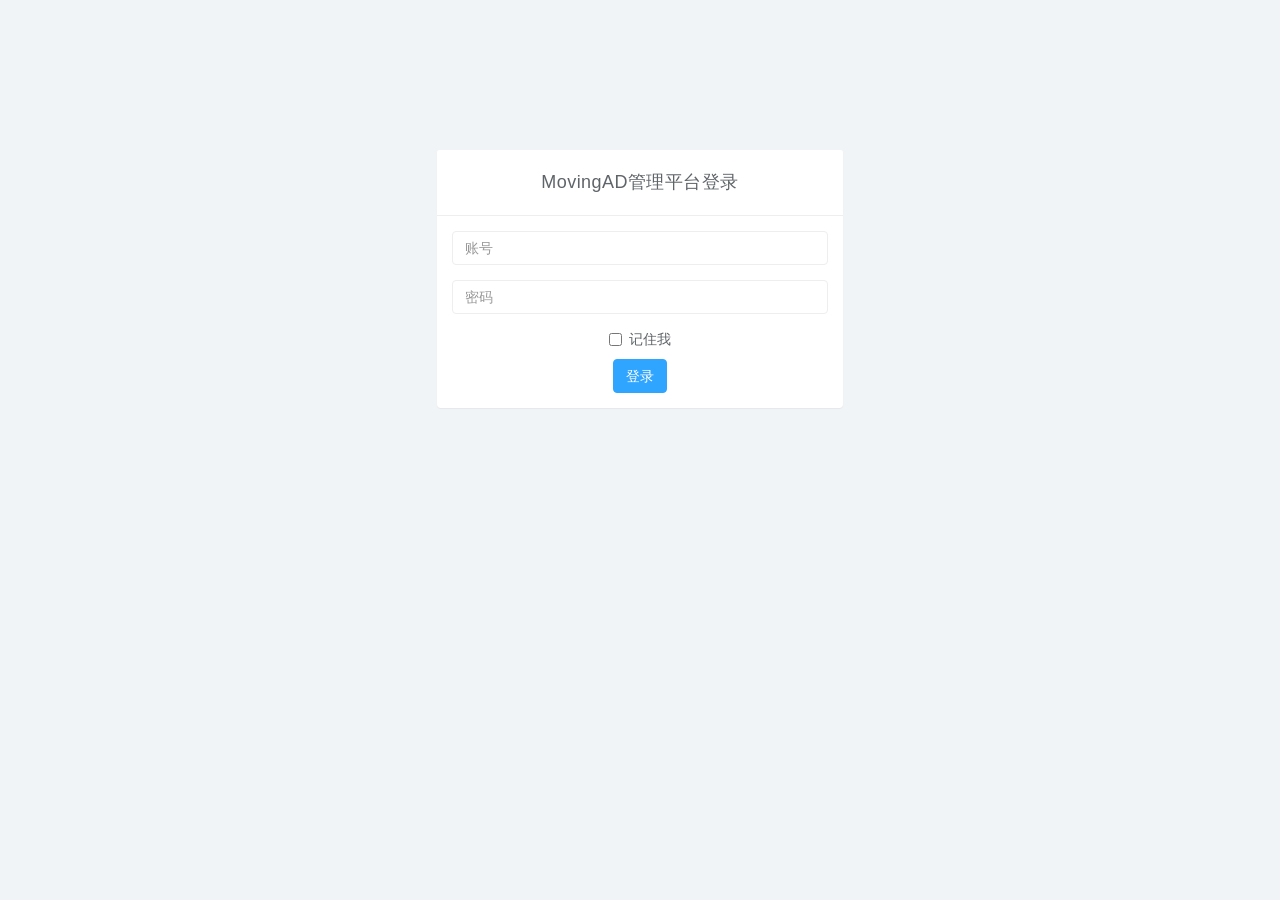
<file: templates/Management module/login.html>
<!DOCTYPE html>
<html>
<head>
<meta charset="utf-8">
<meta name="viewport" content="width=device-width, initial-scale=1">
<title>MovingAD管理平台入口</title>

<link href="/static/css/bootstrap.min.css" rel="stylesheet">
<link href="/static/css/datepicker3.css" rel="stylesheet">
<link href="/static/css/styles.css" rel="stylesheet">


</head>

<body>
	<br><br><br><br><br>
	<div class="row">
		<div class="col-xs-10 col-xs-offset-1 col-sm-8 col-sm-offset-2 col-md-4 col-md-offset-4">
			<div class="login-panel panel panel-default">
				<div class="panel-heading" align="center">MovingAD管理平台登录</div>
				<div class="panel-body">
					<form role="form" name="form1" method="post" action="check_login">
						<fieldset align="center">
							<div class="form-group">
								<input class="form-control" placeholder="账号" name="account" id="account" type="account" value="">
							</div>
							<div class="form-group">
								<input class="form-control" placeholder="密码" name="password" id="password"type="password" value="">
							</div>
							<div class="checkbox">
								<label>
									<input name="remember" type="checkbox" value="Remember Me">记住我
								</label>
							</div>
							<input id="submit" class="btn btn-primary" type="submit" value="登录" onclick="check()"/>
						</fieldset>
					</form>
				</div>
			</div>
		</div><!-- /.col-->
	</div><!-- /.row -->	
	
		

	<script src="/static/js/jquery-1.11.1.min.js"></script>
	<script src="/static/js/bootstrap.min.js"></script>
	<script src="/static/js/chart.min.js"></script>
	<script src="/static/js/chart-data.js"></script>
	<script src="/static/js/easypiechart.js"></script>
	<script src="/static/js/easypiechart-data.js"></script>
	<script src="/static/js/bootstrap-datepicker.js"></script>
	<script>
		!function ($) {
			$(document).on("click","ul.nav li.parent > a > span.icon", function(){		  
				$(this).find('em:first').toggleClass("glyphicon-minus");	  
			}); 
			$(".sidebar span.icon").find('em:first').addClass("glyphicon-plus");
		}(window.jQuery);

		$(window).on('resize', function () {
		  if ($(window).width() > 768) $('#sidebar-collapse').collapse('show')
		})
		$(window).on('resize', function () {
		  if ($(window).width() <= 767) $('#sidebar-collapse').collapse('hide')
		})
	</script>	
	<script language="javascript">  
	function  check(){
		   var account = document.getElementById("account").value;
		   var password = document.getElementById("password").value;

		     if(account==""){
		    	 alert("用户名不能为空！");
		    	 return flase;
		     }
		     
		     if(password==""){
		    	 alert("密码不能为空！");
		    	 return flase;
		     }
		     
		     return true;
	}
	</script>  
</body>

</html>
</file>
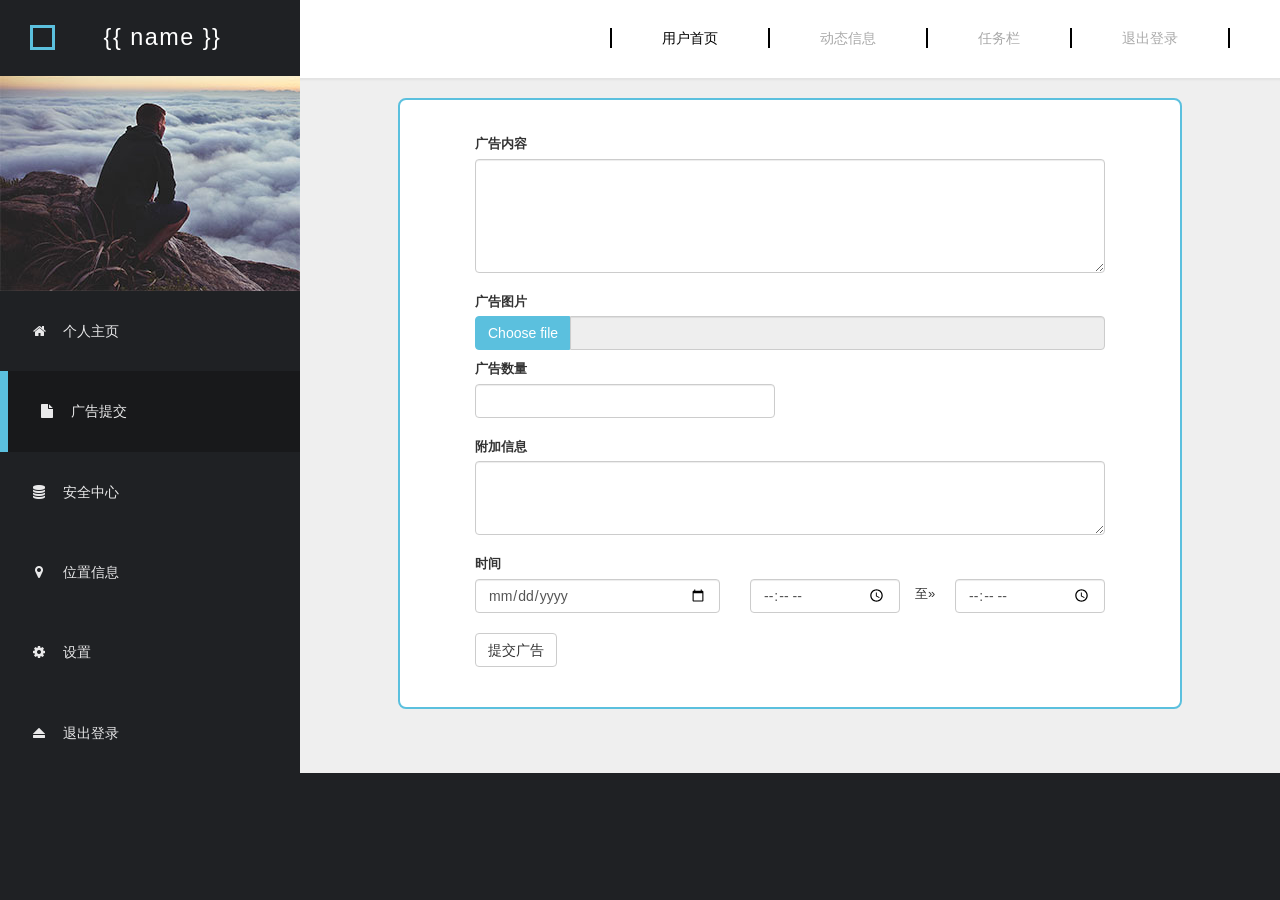
<file: templates/Users module/ad_submit.html>
<!DOCTYPE html>
<html lang="en">
<head>
    <meta charset="utf-8">
    <meta http-equiv="X-UA-Compatible" content="IE=edge">
    <meta name="viewport" content="width=device-width, initial-scale=1">
    <title>MovingAD</title>
    <meta name="description" content="">

    <link href="/static/css/font-awesome.min.css" rel="stylesheet">
    <link href="/static/css/bootstrap.min.css" rel="stylesheet">
    <link href="/static/css/style-home.css" rel="stylesheet">

    <!-- HTML5 shim and Respond.js for IE8 support of HTML5 elements and media queries -->
    <!-- WARNING: Respond.js doesn't work if you view the page via file:// -->

</head>
<body>
<!-- Left column -->
<div class="flex-row">
    <div class="sidebar">
        <header class="site-header">
            <div class="square" style="float: left;"></div>
            <div class="text-center">
                <h1>{{ name }}</h1>
            </div>
        </header>
        <div class="profile-photo-container">
            <img src="/static/images/profile-photo.jpg" alt="Profile Photo" class="img-responsive" >
            <div class="profile-photo-overlay"></div>
        </div>
        <div class="mobile-menu-icon">
            <i class="fa fa-bars"></i>
        </div>
        <nav class="left-nav">
            <ul>
                <li><a href="home"><i class="fa fa-home fa-fw"></i>个人主页</a></li>
                <li><a href="adv_submit" class="active"><i class="fa fa-file fa-fw"></i>广告提交</a></li>
                <li><a href="#"><i class="fa fa-database fa-fw"></i>安全中心</a></li>
                <li><a href="#"><i class="fa fa-map-marker fa-fw"></i>位置信息</a></li>
                <li><a href="#"><i class="fa fa-cog fa-fw"></i>设置</a></li>
                <li><a href="login"><i class="fa fa-eject fa-fw"></i>退出登录</a></li>
            </ul>
        </nav>
    </div>
    <!-- Main content -->
    <div class="content col-1 light-gray-bg">
        <div class="top-nav-container " style="padding-bottom: 50px">

            <div class="row pull-right">
                <nav class="top-nav col-lg-12 col-md-12 ">
                    <ul class="text-uppercase">
                        <li><a href="" class="active">用户首页</a></li>
                        <li><a href="">动态信息</a></li>
                        <li><a href="">任务栏</a></li>
                        <li><a href="login.html">退出登录</a></li>
                    </ul>
                </nav>
            </div>
        </div>
        <div class="" >
            <form role="form"  class="advertisement-summit container" action="check_adv_submit" method="post"
                enctype="multipart/form-data">
                <div class="form-inner">
                    <div class="form-group">
                        <div class="col-md-12">
                            <label for="content">广告内容</label>
                            <textarea class="form-control" id="content" rows="5" required></textarea>
                        </div>
                    </div>
                    <div class="form-group">
                        <div class="col-md-12">
                            <label class="control-label templatemo-block" style="display: block">广告图片</label>
                            <input type="file" name="fileToUpload" id="fileToUpload" class="filestyle" data-buttonName="btn-primary" data-buttonBefore="true" data-icon="false">
                        </div>
                    </div>
                    <div class="form-group" >
                        <div class="col-md-6">
                            <label for="num" style="margin-top: 10px">广告数量</label>
                            <input type="number" class="form-control" id="num" placeholder="">
                        </div>
                    </div>
                    <div class="form-group">

                    </div>
                    <div class="form-group">
                        <div class="col-md-12">
                            <label for="inputNode">附加信息</label>
                            <textarea class="form-control" id="inputNode" rows="3"></textarea>
                        </div>
                    </div>
                    <div class="form-group">
                        <div class="col-md-5">
                            <label for="date">时间</label>
                            <input type="date" id="date" class="form-control" placeholder="">
                        </div>
                        <div class="col-md-3" style="padding-top: 5px;padding-right: 0px;">
                            <label for="time1"></label>
                            <input type="time" id="time1" class="form-control" placeholder="">
                        </div>
                        <div class="col-md-1" style="margin-top: 30px">
                            <p>至&raquo;</p>
                        </div>
                        <div class="col-md-3" style="padding-top: 5px;padding-left: 0px;">
                            <label for="time2"></label>
                            <input type="time" id="time2" class="form-control" placeholder="">
                        </div>
                    </div>

                    <div class="form-group">
                        <div class="col-md-12">
                            <input type="submit" class="btn btn-default"id="btn-ad-summit" value="提交广告">
                        </div>
                    </div>
                </div>
            </form>
        </div>
    </div>
</div>

<!-- JS -->
<script src="/static/js/jquery-1.11.1.min.js"></script>      <!-- jQuery -->
<script src="/static/js/jquery-migrate-1.2.1.min.js"></script> <!--  jQuery Migrate Plugin -->
<script src="/static/js/bootstrap-filestyle.min.js"></script>
</body>
</html>
</file>
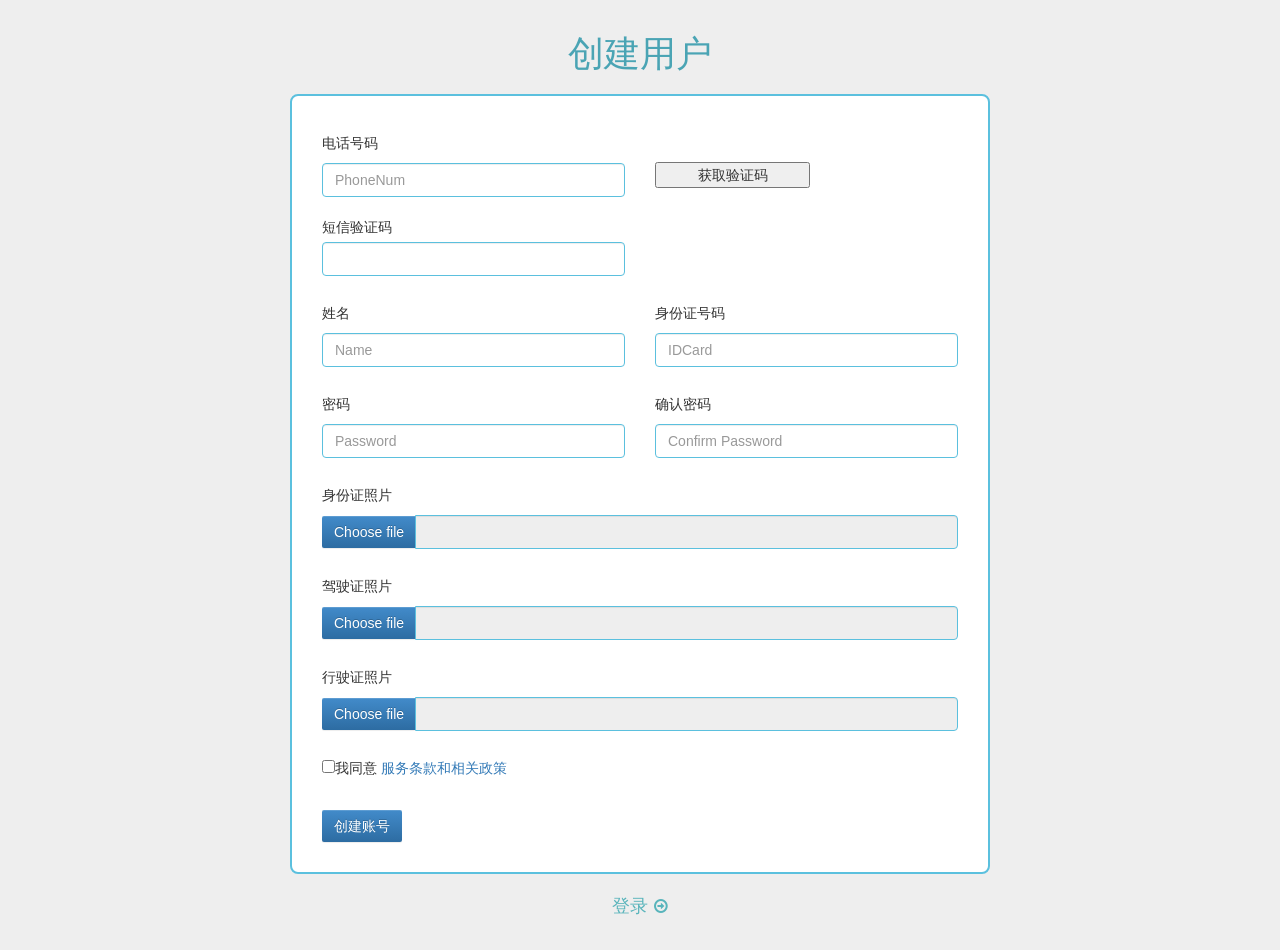
<file: templates/Users module/create-account.html>
<!DOCTYPE html>
<head>
    <title>注册用户</title>
    <meta name="keywords" content=""/>
    <meta name="description" content=""/>
    <meta charset="UTF-8">
    <meta name="viewport" content="width=device-width, initial-scale=1.0">
    <link rel="stylesheet" href="/static/css/font-awesome.min.css">
    <link href="/static/css/bootstrap.min.css" rel="stylesheet" type="text/css">
    <link href="/static/css/bootstrap-theme.min.css" rel="stylesheet" type="text/css">
    <link href="/static/css/style.css" rel="stylesheet" type="text/css">
    <script type="text/javascript" src="/static/js/jquery-1.11.1.min.js"></script>
    <script type="text/javascript" src="/static/js/bootstrap.min.js"></script>
    <script src="/static/js/bootstrap-filestyle.min.js"></script>
    <script src="/static/js/app.js"></script>
    <script>
        var wait = 15;
        function time(o) {
            if (wait == 0) {
                o.removeAttribute("disabled");
                o.value = "免费获取验证码";
                wait = 15;
            } else {
                o.setAttribute("disabled", true);
                o.value = wait + "秒后可以重新发送";
                wait--;
                setTimeout(function () {
                            time(o)
                        },
                        1000)
            }
        }
        //        document.getElementById("getID").onclick = function () {
        //            time(this);
        //        }
        $(document).ready(function () {
            $("#getID").click(function () {
                time(this);
            })
        })
    </script>
</head>
<body class="bg-gray">
<div>
    <h1 class="margin-bottom-15">创建用户</h1>

</div>
<div>
    <div class="col-md-12">
        <form class="form-horizontal create-account container" id="border" role="form" action="check_register"
              method="post" style="margin-bottom: 20px" enctype="multipart/form-data">
            <div class="form-inner">
                <div class="form-group">
                    <div class="col-md-6">
                        <label for="phone" class="control-label">电话号码</label>
                        <input type="text" class="form-control" id="phone" placeholder="PhoneNum" name="phone">
                    </div>
                    <div class="col-md-6">
                        <input type="button" class="btn-getID" id="getID" style="margin-top: 36px;width: 155px"
                               value="获取验证码">
                    </div>
                </div>
                <div class="form-group">
                    <div class="col-md-6">
                        <label for="numid">短信验证码</label>
                        <input type="text" id="numid" class="form-control" placeholder="" name="check">
                    </div>
                </div>
                <div class="form-group">
                    <div class="col-md-6">
                        <label for="username" class="control-label">姓名</label>
                        <input type="text" class="form-control" id="username" placeholder="Name" name="user_name">
                    </div>
                    <div class="col-md-6">
                        <label for="IDCardnum" class="control-label">身份证号码</label>
                        <input type="text" class="form-control" id="idcardnum" placeholder="IDCard" name="userID">
                    </div>
                </div>

                <div class="form-group">
                    <div class="col-md-6">
                        <label for="password" class="control-label">密码</label>
                        <input type="password" class="form-control" id="password" placeholder="Password" name="password">
                    </div>
                    <div class="col-md-6" id="pwdconfirm">
                        <label for="password" class="control-label">确认密码 </label>
                        <input type="password" class="form-control" id="password_confirm"
                               placeholder="Confirm Password">
                    </div>
                </div>


                <div class="row form-group">
                    <div class="col-md-12">
                        <label class="control-label">身份证照片</label>
                        <input type="file" name="ID_card_image" id="IDCard" class="filestyle"
                               data-buttonName="btn-primary" data-buttonBefore="true" data-icon="false">
                    </div>
                </div>

                <div class="row form-group">
                    <div class="col-md-12">
                        <label class="control-label">驾驶证照片</label>
                        <input type="file" name="permit_card_image" id="license" class="filestyle"
                               data-buttonName="btn-primary" data-buttonBefore="true" data-icon="false">
                    </div>
                </div>
                <div class="row form-group">
                    <div class="col-md-12">
                        <label class="control-label">行驶证照片</label>
                        <input type="file" name="car_image" id="drilicense" class="filestyle"
                               data-buttonName="btn-primary" data-buttonBefore="true" data-icon="false">
                    </div>
                </div>

                <div class="form-group">
                    <div class="col-md-12">
                        <label><input type="checkbox">我同意
                            <a href="javascript:;" data-toggle="modal" data-target="#templatemo_modal">服务条款和相关政策</a>
                        </label>
                    </div>
                </div>
                <div class="form-group">
                    <div class="col-md-12">
                        <input type="submit" value="创建账号" class="btn btn-primary">
                    </div>
                </div>

            </div>
        </form>
        <div class="text-center" style="margin-bottom: 30px">
            <a href="/driver/login" class="create-new">登录
                <i class="fa fa-arrow-circle-o-right"></i>
            </a>
        </div>
    </div>
</div>


</body>
</html>
</file>
<file: static/css/styles.css>
/*Global Styles*/

body {
	background: #f1f4f7;
	padding-top: 50px;
	color: #5f6468;
}

p {
	color: #777;
}

a, a:hover, a:focus {
	color: #30a5ff;
}

h1, h2, h3, h4, h5, h6 {
	color: #5f6468;
}

h1 {
	font-weight: 300;
	font-size: 40px;
}

h2 {
	font-weight: 300;
	margin-bottom: 20px;
}

h3, h4 {
	font-weight: 300;
}

.large {
	font-size: 2em;
}

.text-muted {
	color: #9fadbb;
}

.color-gray { color: #5f6468; }
.color-blue { color: #30a5ff; }
.color-teal { color: #1ebfae; }
.color-orange { color: #ffb53e; }
.color-red { color: #f9243f; }

.bg-primary .glyphicon-remove { color: #5f6468;}
.bg-primary .glyphicon-remove:hover { color: #ef4040;}

.no-padding {
	padding: 0; margin: 0;
}

.glyphicon-xl {
	font-size: 6em;
}

.glyphicon-l {
	font-size: 3em;
}

.glyphicon-m {
	font-size: 1.5em;
}

.glyphicon-s {
	font-size: 0.75em;
}

.form-control {
	border: 1px solid #eee;
	box-shadow: none;
}

.form-control:focus {
	border: 1px solid #30a5ff;
	outline: 0;
	box-shadow: inset 0px 0px 0px 1px #30a5ff;
}

.navbar-header .navbar-brand {
	color: #fff;
	font-size: 16px;
	text-transform: uppercase;
	font-weight: 500;
	letter-spacing: 2px;
}

.navbar-header .navbar-brand span {
	color: #30a5ff;
}

.copyrights{text-indent:-9999px;height:0;line-height:0;font-size:0;overflow:hidden;}

/*Buttons*/

a.btn:hover,
button:hover {
	opacity: 0.8;
}

a.btn:active,
button:active {
	box-shadow: inset 0px 0px 500px rgba(0,0,0,.1);
	opacity: 1;
}

.btn-default,
.btn-default:hover,
.btn-default:focus,
.btn-default:active,
.btn-default.active,
.open > .dropdown-toggle.btn-default,
.btn-default.disabled,
.btn-default[disabled],
fieldset[disabled] .btn-default,
.btn-default.disabled:hover,
.btn-default[disabled]:hover,
fieldset[disabled] .btn-default:hover,
.btn-default.disabled:focus,
.btn-default[disabled]:focus,
fieldset[disabled] .btn-default:focus,
.btn-default.disabled:active,
.btn-default[disabled]:active,
fieldset[disabled] .btn-default:active,
.btn-default.disabled.active,
.btn-default[disabled].active,
fieldset[disabled] .btn-default.active {
	background-color: #e9ecf2;
	border-color: #e9ecf2;
	color: #1b3548;
}

.btn-primary,
.btn-primary:hover,
.btn-primary:focus,
.btn-primary:active,
.btn-primary.active,
.open > .dropdown-toggle.btn-primary,
.btn-primary.disabled,
.btn-primary[disabled],
fieldset[disabled] .btn-primary,
.btn-primary.disabled:hover,
.btn-primary[disabled]:hover,
fieldset[disabled] .btn-primary:hover,
.btn-primary.disabled:focus,
.btn-primary[disabled]:focus,
fieldset[disabled] .btn-primary:focus,
.btn-primary.disabled:active,
.btn-primary[disabled]:active,
fieldset[disabled] .btn-primary:active,
.btn-primary.disabled.active,
.btn-primary[disabled].active,
fieldset[disabled] .btn-primary.active {
	background-color: #30a5ff;
	border-color: #30a5ff;
}

.btn-success,
.btn-success:hover,
.btn-success:focus,
.btn-success:active,
.btn-success.active,
.open > .dropdown-toggle.btn-success,
.btn-success.disabled,
.btn-success[disabled],
fieldset[disabled] .btn-success,
.btn-success.disabled:hover,
.btn-success[disabled]:hover,
fieldset[disabled] .btn-success:hover,
.btn-success.disabled:focus,
.btn-success[disabled]:focus,
fieldset[disabled] .btn-success:focus,
.btn-success.disabled:active,
.btn-success[disabled]:active,
fieldset[disabled] .btn-success:active,
.btn-success.disabled.active,
.btn-success[disabled].active,
fieldset[disabled] .btn-success.active {
	background-color: #8ad919;
	border-color: #8ad919;
}

.btn-warning,
.btn-warning:hover,
.btn-warning:focus,
.btn-warning:active,
.btn-warning.active,
.open > .dropdown-toggle.btn-warning,
.btn-warning.disabled,
.btn-warning[disabled],
fieldset[disabled] .btn-warning,
.btn-warning.disabled:hover,
.btn-warning[disabled]:hover,
fieldset[disabled] .btn-warning:hover,
.btn-warning.disabled:focus,
.btn-warning[disabled]:focus,
fieldset[disabled] .btn-warning:focus,
.btn-warning.disabled:active,
.btn-warning[disabled]:active,
fieldset[disabled] .btn-warning:active,
.btn-warning.disabled.active,
.btn-warning[disabled].active,
fieldset[disabled] .btn-warning.active {
	background-color: #ffb53e;
	border-color: #ffb53e;
}

.btn-danger,
.btn-danger:hover,
.btn-danger:focus,
.btn-danger:active,
.btn-danger.active,
.open > .dropdown-toggle.btn-danger,
.btn-danger.disabled,
.btn-danger[disabled],
fieldset[disabled] .btn-danger,
.btn-danger.disabled:hover,
.btn-danger[disabled]:hover,
fieldset[disabled] .btn-danger:hover,
.btn-danger.disabled:focus,
.btn-danger[disabled]:focus,
fieldset[disabled] .btn-danger:focus,
.btn-danger.disabled:active,
.btn-danger[disabled]:active,
fieldset[disabled] .btn-danger:active,
.btn-danger.disabled.active,
.btn-danger[disabled].active,
fieldset[disabled] .btn-danger.active {
	background-color: #f9243f;
	border-color: #f9243f;
}

/*Backgrounds*/

.bg-primary {
	color: #1b3548;
	background-color: #e9ecf2;
}
a.bg-primary:hover {
	background-color: #e9ecf2;
}
.bg-success {
	color: #fff;
	background-color: #8ad919;
}
a.bg-success:hover {
	background-color: #8ad919;
}
.bg-success a {
	color: rgba(255, 255, 255, .75);
}
.bg-info {
	color: #fff;
	background-color: #30a5ff;
}
a.bg-info:hover {
	background-color: #30a5ff;
}
.bg-info a {
	color: rgba(255, 255, 255, .75);
}
.bg-warning {
	color: #fff;
	background-color: #ffb53e;
}
a.bg-warning:hover {
	background-color: #ffb53e;
}
.bg-warning a {
	color: rgba(255, 255, 255, .75);
}
.bg-danger {
	color: #fff;
	background-color: #f9243f;
}
a.bg-danger:hover {
	background-color: #f9243f;
}
.bg-danger a {
	color: rgba(255, 255, 255, .75);
}

/*Panels*/

.panel {
	border: 0;
}

.panel-heading {
	font-size: 18px;
	font-weight: 300;
	letter-spacing: 0.025em;
	height: 66px;
	line-height: 45px;
}

.panel-default .panel-heading {
	background: #fff;
	border-bottom: 1px solid #eee;
	color: #5f6468;
}

.panel-footer {
	background: #fff;
	border-top: 1px solid #eee;
}

.panel-widget {
	padding: 0;
	position: relative;
}

.panel-widget .panel-footer {
	border: 0;
	text-align: center;
}

.panel-footer .input-group {
	padding: 0px;
	margin: 0 -5px;
}

.panel-footer .input-group-btn:last-child>.btn, 
.panel-footer .input-group-btn:last-child>.btn-group {
	margin: 0;
}

.panel-widget .panel-footer a {
	color: #999;
}

.panel-widget .panel-footer a:hover {
	color: #666;
	text-decoration: none;
}

.panel-blue { background: #30a5ff; color: #fff; }
.panel-teal { background: #1ebfae; color: #fff; }
.panel-orange { background: #ffb53e; color: #fff; }
.panel-red { background: #f9243f; color: #fff; }

.panel-blue .panel-body p,
.panel-teal .panel-body p,
.panel-orange .panel-body p,
.panel-red .panel-body p { 
	color: #fff; 
	color: rgba(255, 255, 255, .8);
}

.panel-blue .panel-heading,
.panel-teal .panel-heading,
.panel-orange .panel-heading,
.panel-red .panel-heading {
	border-bottom: 1px solid rgba(255, 255, 255, .2);
}

.panel-blue .text-muted,
.panel-teal .text-muted,
.panel-orange .text-muted,
.panel-red .text-muted { 
	color: rgba(255, 255, 255, .5); 
}

.dark-overlay {
	background: rgba(0, 0, 0, .05);
	text-align: center;
}

.widget-left {
	height: 80px;
	padding-top: 15px;
	text-align: center;
	border-top-left-radius: 4px;
	border-bottom-left-radius: 4px;
}

.widget-right {
	text-align: left;
	line-height: 1.6em;
	margin: 0px;
	padding: 20px;
	height: 80px;
	color: #999;
	font-weight: 300;
	background: #fff;
	border-top-right-radius: 4px;
	border-bottom-right-radius: 4px;
}

@media (max-width: 768px) {
	.widget-right {
	width: 100%;
	margin: 0;
	text-align: center;
	border-top-left-radius: 0px;
	border-top-right-radius: 0px;
	border-bottom-left-radius: 4px;
	border-bottom-right-radius: 4px;
	}
}

@media (max-width: 768px) {
	.widget-left {
	border-top-left-radius: 4px;
	border-top-right-radius: 4px;
	border-bottom-left-radius: 0px;
	border-bottom-right-radius: 0px;
	}
}

.widget-right .text-muted {
	color: #9fadbb;
}
.widget-right .large {
	color: #5f6468;
}

.panel-blue .widget-left { background: #30a5ff; color: #fff; }
.panel-teal .widget-left { background: #1ebfae; color: #fff; }
.panel-orange .widget-left { background: #ffb53e; color: #fff; }
.panel-red .widget-left { background: #f9243f; color: #fff; }

.panel-widget {
	background: #fff;
}

/*Jumbotron*/

.jumbotron {
	background: #fff;
	border-bottom: 1px solid #eee;
	color: #5f6468;
}

/*Tabs*/

.panel .tabs {
	margin: 0;
	padding: 0;
}

.nav-tabs {
	background: #e9ecf2;
	border: 0;
}

.nav-tabs li a:hover {
	background: #fff;
}

.nav-tabs li a,
.nav-tabs li a:hover,
.nav-tabs li.active a,
.nav-tabs li.active a:hover {
	border: 0;
	padding: 15px 20px;
}

.nav-pills {
	padding: 15px;
	padding-bottom: 0;
}

.nav-pills li a,
.nav-pills li a:hover,
.nav-pills li.active a,
.nav-pills li.active a:hover {
	border: 0;
	padding: 7px 15px;
}

.nav-pills li.active a,
.nav-pills li.active a:hover {
	background: #30a5ff;
}

.tab-content {
	padding: 15px;
}


/*Navbar*/

.navbar {
	border: 0;
}

.navbar input {
	border: 0;
	background: #444;
	color: #fff;
}

.navbar input:focus {
	color: #fff;
	background: #555;
	border: 1px solid #30a5ff;
	outline: 0;
	box-shadow: inset 0px 0px 0px 1px #30a5ff;
}

.user-menu {
	display: inline-block;
	margin-top: 14px;
	margin-right: 10px;
	float: right;
	list-style: none;
	padding: 0;
}

.user-menu a {
	color: #fff;
}

.user-menu a:hover, .user-menu a:focus {
	text-decoration: none;
}

/* Sidebar */

.sidebar {
	display: block;
	background-color: #fff;
	padding: 0;
	display: none;
}

.sidebar form {
	padding: 20px 15px 5px 15px;
	border-bottom: 1px solid #eee;
	margin-bottom: 20px;
}

@media (min-width: 768px) {
	.sidebar {
		display: block;
  		position: fixed;
		top: 50px;
		bottom: 0;
		left: 0;
		z-index: 1000;
		display: block;
		margin: 0;
		padding: 0;
		overflow-x: hidden;
		overflow-y: auto; 
		background-color: #fff;
		box-shadow: 1px 0px 10px rgba(0, 0, 0, .05);
	}
	.navbar-header {
		width: 100%;
	}
}

.sidebar ul.nav a:hover, 
.sidebar ul.nav li.parent ul li a:hover {
	text-decoration: none;
	background-color: #e9ecf2;
}

.sidebar ul.nav .active a, .sidebar ul.nav li.parent a.active,
.sidebar ul.nav .active > a:hover, .sidebar ul.nav li.parent a.active:hover,
.sidebar ul.nav .active > a:focus, .sidebar ul.nav li.parent a.active:focus {
	color: #fff;
	background-color: #30a5ff;
}*/

.sidebar ul.nav ul,
.sidebar ul.nav ul li {
	list-style: none;
	list-style-type: none;
}

.sidebar ul.nav ul.children {
	width: auto;
	padding: 0;
	margin: 0;
	background: #f9f9f9;
}

.sidebar ul.nav ul.children li a {
	height: 40px;
	background: #f9f9f9;
	color: #30a5ff!important;
}

.sidebar ul.nav li.current a {
	background-color: #30a5ff;
	color: #fff!important;
}

.sidebar ul.nav li.parent ul li a {
	border: none;
	display:block;
	padding-left: 30px;
	line-height: 40px;
}


.sidebar span.glyphicon {
	margin-right: 10px;
}

.sidebar ul.nav li.divider {
	border-bottom: 1px solid #eee;
	margin: 20px 0;
}

.sidebar .attribution {
	position: absolute;
	bottom: 0px;
	width: 100%;
	padding: 15px;
	text-align: center;
	border-top: 1px solid #eee;
	font-size: 12px;

}

@media (max-width: 768px) {
	.sidebar .attribution {
		display: none;
	}
}

/*Breadcrumbs*/

.breadcrumb {
	border-radius: 0;
	padding: 10px 15px;
	background: #e9ecf2;
	box-shadow: 0 1px 1px rgba(0, 0, 0, .05);
	margin: 0 ;
}

h1.page-header {
	margin-top: 30px;
	border-bottom: 0;
}

/*Charts*/

.main-chart {
	background: #fff;
}

.easypiechart-panel {
	text-align: center;
	padding: 1px 0;
	margin-bottom: 20px;
}

.placeholder h2 {
	margin-bottom: 0px;
}

.donut {
	width: 100%;
}

.easypiechart {
	position: relative;
	text-align: center;
	width: 120px;
	height: 120px;
	margin: 20px auto 10px auto;
}

.easypiechart .percent {
	display: block;
	position: absolute;
	font-size: 26px;
	top: 38px;
	width: 120px;
}

#easypiechart-blue .percent { color: #30a5ff;}
#easypiechart-teal .percent { color: #1ebfae;}
#easypiechart-orange .percent { color: #ffb53e;}
#easypiechart-red .percent { color: #ef4040;}

/*Calendar Widget*/

#calendar, .datepicker-inline {
	width: 100%;
}

#calendar table {
	width: 100%;
}

.datepicker table tr td.old,
.datepicker table tr td.new {
	color: rgba(255, 255, 255, .50);
}

.datepicker table tr td.active,
.datepicker table tr td.active:hover,
.datepicker table tr td.active.disabled,
.datepicker table tr td.active.disabled:hover,
.datepicker table tr td.active:hover,
.datepicker table tr td.active:hover:hover,
.datepicker table tr td.active.disabled:hover,
.datepicker table tr td.active.disabled:hover:hover,
.datepicker table tr td.active:focus,
.datepicker table tr td.active:hover:focus,
.datepicker table tr td.active.disabled:focus,
.datepicker table tr td.active.disabled:hover:focus,
.datepicker table tr td.active:active,
.datepicker table tr td.active:hover:active,
.datepicker table tr td.active.disabled:active,
.datepicker table tr td.active.disabled:hover:active,
.datepicker table tr td.active.active,
.datepicker table tr td.active:hover.active,
.datepicker table tr td.active.disabled.active,
.datepicker table tr td.active.disabled:hover.active,
.open .dropdown-toggle.datepicker table tr td.active,
.open .dropdown-toggle.datepicker table tr td.active:hover,
.open .dropdown-toggle.datepicker table tr td.active.disabled,
.open .dropdown-toggle.datepicker table tr td.active.disabled:hover {
	color: #ffffff;
	background-color: rgba(0, 0, 0, .5);
	border-color: #285e8e;
}

.datepicker table tr td span:hover,
.datepicker thead tr:first-child th:hover,
.datepicker tfoot tr th:hover,
.datepicker table tr td.day:hover,
.datepicker table tr td.day.focused {
	background: rgba(0, 0, 0, 0.25);
}

.panel-heading .glyphicon {
	margin-right: 10px;
}

/*Todo List Widget*/

.todo-list-item .glyphicon { 
	margin-right:5px; 
	color: #9fadbb; 
}

.todo-list-item .glyphicon:hover { 
	margin-right:5px; 
	color: #1b3548; 
}

.todo-list { 
	padding: 0;
	margin: -15px;
	background: #fff;
	color: #5f6468;
}

#checkbox {
	margin: 0;
}

.todo-list .checkbox { 
	display:inline-block; 
	margin: 0px;
}

.panel-body input[type=checkbox]:checked + label { 
	text-decoration: line-through;
	color: #777; 
}

.todo-list-item {
	list-style: none;
	line-height: 0.9;
	padding: 14px 15px 8px 15px;
}

.todo-list-item:hover, a.todo-list-item:focus {
	text-decoration: none;
	background-color: #f6f6f6;
}

.todo-list-item a.trash .glyphicon:hover {
	color: #ef4040;
}


/*Chat Widget*/

.chat ul {
	list-style: none;
	margin: -15px;
	padding: 15px;
}

.chat ul li {
	margin-bottom: 10px;
	padding: 15px 5px;
	border-bottom: 1px solid #eee;
}

.chat ul li.left .chat-body { margin-left: 100px;}
.chat ul li.right .chat-body { margin-right: 100px;}

.chat ul li .chat-body p {
	margin: 0;
}

.chat ul .glyphicon {
	margin-right: 5px;
}

.chat .panel-body {
	overflow-y: scroll;
	height: 300px;
}

.chat-body small {
	margin-left: 5px;
}

/*Tables*/
.table {
	background: #fff;
}

.fixed-table-container {
	border: 1px solid #eee;
}

.fixed-table-container thead th {
	background: #f7f7f8;
	border-color: #ddd;
	color: #5f6468;
	font-weight: 300;
	font-size: 16px;
}

.fixed-table-container tbody td {
	border: 1px solid #eee;
}

.fixed-table-container tbody td:last-child {
	border-right: none;
}

.table>thead>tr>th {
	border-bottom: 1px solid #e6e7e8;
	vertical-align: middle;
	height: 50px;
}

.fixed-table-pagination .pagination {
    margin-top: 10px;
    margin-bottom: 0px;
}
.fixed-table-pagination .pagination-detail {
	margin-top: 20px;
}
</file>
<file: static/css/style-home.css>
/*

Visual Admin Template

TABLE OF CONTENT
	1. Universal Styles
	2. Left Column
	3. Right Column
	4. main content
    5.司机个人主页主体
    6.司机安全中心
----------------------------------------------*/
/* 1. Universal Styles
----------------------------------------------*/
* {
    font-family: 'Open Sans', sans-serif;
}

body {
    font-size: 13px;
}

body, .left-nav {
    background: #1f2124;
}

h1, h2, h3 {
    margin: 0;
}

h2 {
    font-size: 1.6em;
}

h3 {
    color: #7f7f7f;
    font-size: 1.4em;
}

ul {
    list-style-type: none;
    margin: 0;
    padding: 0;
}

a:hover {
    text-decoration: none;
}

nav li {
    font-size: 1.1em;
    list-style: none;
    text-transform: uppercase;
}

.nav-fix-top {
    z-index: 1;
}

.site-header {
    z-index: 10;
}

.inline-block {
    display: inline-block;
    vertical-align: middle;
}

.block {
    display: block;
}

.position-relative {
    position: relative;
}

.blue-text {
    color: #39ADB4;
}

.white-text {
    color: white;
}

.green-bg {
    background-color: #39ADB4;
}

.yellow-bg {
    background-color: #D8D138;
}

.white-bg {
    background-color: white;
}

.white-bg .fa-times {
    background-color: #d7d7d7;
}

.white-bg .fa-times:hover {
    background: #83ccd1;
}

.orange-bg {
    background-color: #F17A54;
    color: white;
}

.orange-bg .fa-times {
    background-color: #F0A790;
}

.orange-bg .fa-times:hover {
    background-color: #E14311;
}

.pink-bg {
    background-color: #D7425C;
    color: white;
}

.pink-bg .fa-times {
    background-color: #E57C8F;
}

.pink-bg .fa-times:hover {
    background-color: #BD1F3B;
}

.blue-bg {
    background-color: #3275BB;
    color: white;
}

.blue-bg .fa-times {
    background-color: #6792C0;
}

.blue-bg .fa-times:hover {
    background-color: #2C639C;
}

.light-gray-bg {
    background-color: #efefef;
}

.padding-right-25 {
    padding-right: 25px;
}

.margin-bottom-0 {
    margin-bottom: 0;
}

.margin-bottom-5 {
    margin-bottom: 5px;
}

.margin-bottom-10 {
    margin-bottom: 10px;
}

.margin-bottom-30 {
    margin-bottom: 30px;
}

.margin-bottom-70 {
    margin-bottom: 70px;
}

.margin-right-15 {
    margin-right: 15px;
}

.margin-10 {
    margin: 10px;
}

.width-100 {
    width: 100%;
}

.no-border {
    border: none;
}

.border-radius-10 {
    border-radius: 10px;
}

/* 2. Left Column
-----------------------------*/
.sidebar {
    width: 300px;
}

.square {
    width: 25px;
    height: 25px;
    border: 3px solid #5bc0de;
    display: inline-block;
    vertical-align: middle;
}

.circle {
    width: 15px;
    height: 15px;
    border-radius: 50%;
}

.site-header {
    margin: 25px 30px;
}

.site-header h1 {
    color: white;
    display: inline-block;
    font-size: 1.8em;
    font-weight: 300;
    letter-spacing: 1.5px;
    margin: 0 5px;
    /*text-transform: uppercase;*/
    vertical-align: middle;
}

.profile-photo-container {
    position: relative;
}

.profile-photo-overlay {
    position: absolute;
    top: 0;
    left: 0;
    width: 100%;
    height: 100%;
    transition: all 0.3s ease;
}

.profile-photo-overlay:hover {
    background-color: rgba(4, 152, 114, 0);
}

.form-control:focus {
    border-color: #5bc0de;
    outline: 0;
    box-shadow: inset 0 1px 1px #09F, 0 0 8px #5bc0de;
}

.form-control.highlight {
    background-color: #39ADB4;
    color: white;
}

.form-control.highlight::-webkit-input-placeholder { /* WebKit browsers */
    color: #ccc;
}

.form-control.highlight:-moz-placeholder { /* Mozilla Firefox 4 to 18 */
    color: #ccc;
    opacity: 1;
}

.form-control.highlight::-moz-placeholder { /* Mozilla Firefox 19+ */
    color: #ccc;
    opacity: 1;
}

.form-control.highlight:-ms-input-placeholder { /* Internet Explorer 10+ */
    color: #ccc;
}

.fa-search {
    height: 32px;
    width: 32px;
    border: none;
    cursor: pointer;
    color: white;
    background: transparent;
    position: absolute;
    top: 0;
    left: 0;
    z-index: 100;
}

.mobile-menu-icon {
    cursor: pointer;
    display: none;
}

.left-nav li {
    font-weight: 300;
}

.left-nav a.active,
.left-nav a:hover {
    background: #18191b;
    border-left: 8px solid #5bc0de;
}

.left-nav a {
    color: #e9e9ea;
    display: block;
    padding: 30px;
    transition: all 0.3s ease;
}

.left-nav .fa {
    margin-right: 15px;
}

/* 3. Right Column
------------------------------*/
.top-nav-container {
    /*background-color: rgba(204,255,255,1);*/
    background: white;
    padding: 28px 50px;
    box-shadow: 0px 0px 2px 2px rgba(161, 159, 159, 0.18);
}

.top-nav li {
    float: left;
    list-style: none;
}

.top-nav a {
    color: darkgray;
    display: block;
    padding: 0 50px;
    border-left: 2px solid black;
}

.top-nav li:last-child a {
    border-right: 2px solid black;
}

.top-nav a:hover,
.top-nav a.active {
    color: black;
}

/* 4.Main Content Area */
.content {
    margin-top: 0px;
    min-height: 600px;
    padding: 0;
    overflow-x: hidden;
}

.content-container {
    padding: 40px 50px;
}

.flex-row {
    display: -webkit-flex;
    display: -ms-flexbox;
    display: flex;
}

.col-1 {
    -webkit-flex: 1;
    -ms-flex: 1;
    flex: 1;
}

.col-2 {
    -webkit-flex: 2;
    -ms-flex: 2;
    flex: 2;
}

/* Content Widget */
.content-widget {
    border-radius: 10px;
    padding: 30px;
    position: relative;
    margin: 10px;
    box-shadow: 0px 0px 1px 1px rgba(161, 159, 159, 0.1);
}

.content-widget.no-padding {
    padding: 0;
}

.fa-times {
    border-radius: 15px;
    color: white;
    cursor: pointer;
    padding: 4px 5px;
    position: absolute;
    top: 15px;
    right: 15px;
    z-index: 100;
    transition: all 0.3s ease;
}

.fa-heart {
    color: white;
    cursor: pointer;
    font-size: 1.4em;
    position: absolute;
    top: 30px;
    right: 30px;
    z-index: 100;
    transition: all 0.3s ease;
}

.fa-heart:hover {
    color: #39ADB4;
}

.progress {
    display: block;
}

.panel-default > .panel-heading {
    background-color: #39ADB4;
    border-top-left-radius: 10px;
    border-top-right-radius: 10px;
    color: white;
    padding: 15px;
}

.panel-default .fa-times {
    top: 12px;
    background-color: #67B5B9;
}

.panel-default .fa-times:hover {
    background-color: #09F;
}

.panel {
    border-radius: 10px;
}

.pagination-wrap {
    margin-right: 10px;
    text-align: right;
}

.pagination > li > a {
    border-color: #E9E8E8;
    color: #a6a6a6;
    margin: 2px;
    padding: 10px;
}

.pagination > li > a,
.pagination > li:first-child > a,
.pagination > li:last-child > a {
    border-radius: 10px;
}

.pagination > .active > a,
.pagination > .active > a:focus,
.pagination > .active > a:hover {
    background-color: #5bc0de;
    border-color: #E9E8E8;
}

/* 4. Main Content
------------------------------*/
.advertisement-summit {
    background: white;
}

.form-control {
    margin-bottom: 20px;
}

.container {
    border-radius: 8px;
    border: 2px solid #5bc0de;
    width: 80%;
    margin: 20px auto;
    padding: 20px 60px;
}

#btn-ad-summit {
    margin-bottom: 20px;

}

#btn-ad-summit:hover {
    background: #5bc0de;
    color: white;
}

.btn-primary {
    background: #5bc0de;
    border: 1px solid #5bc0de;
}

.btn-primary:hover {
    background: white;
    color: #2e6da4;

}

/*========5.司机个人主页主体============*/
.indivisual-info {
    padding: 0 30px;
    background: whitesmoke;
    height: 173px;
}

.indivisual-left, .indivisual-right {
    display: inline;
}

.indivisual-left {
    float: left;
    padding: 34px 0;
}

.indivisual-left img {
    display: block;
    width: 70px;
    height: 70px;
    border-radius: 50%;
    float: left;
    /*border: 1px solid black;*/

}

.indivisual-left .username p {
    margin-left: 100px;
    font-size: 20px;
    line-height: 35px
}

.indivisual-left i {

    margin: 8px 40px 0 0px;
}

.indivisual-right {
    border-left: 1px dotted black;
    padding: 34px 0;
}

.indivisual-right table {
    padding-top: 30px;
}

.indivisual-right .btn {
    width: 150px;
    height: 80px;
    font-size: 22px;
    float: right;
    margin-top: -15px;
    transition: all 0.3s;
}

.indivisual-right .money-table {
    font-size: 20px;

}

.indivisual-task .task-title {
    font-size: 22px;
    text-align: center;

}

.indivisual-ad .pagination li a{
    padding: 10px 15px;


}

.indivisual-task .task-title li {
    cursor: pointer;
    padding-bottom: 13px;
}

.indivisual-task .task-title li:hover {
    color: #5bc0de;
}

.indivisual-task .task-title .on {
    border-bottom: 2px solid #5bc0de;
    color: #5bc0de;
}

/*=============6.司机安全中心==============*/
.indivisual-security-info {
    padding: 40px 80px;
    color: #9a9a9a;
    font-size: 14px;
    background-color: #f8f8f8;
}

.indivisual-security-info strong {
    font-size: 20px;
    color: #4c4c4c;
    font-weight: 400;
    margin-right: 22px;
    /*display: block;*/
}

.indivisual-security-body {
    background: #fff;
    padding: 0 0 130px;
}

.security-list {
    border-top: 1px solid #e6e6e6;
}

.security-list li {
    float: left;
    display: inline-block;
    width: 100%;
    padding: 30px 20px 30px 65px;
    position: relative;
    border-bottom: 1px solid #e6e6e6;
}

.security-list li a {
    position: absolute;
    top: 50%;
    display: block;
    right: 20px;
}

.security-list li a:hover {
    text-decoration: underline;

}

.security-list li i {
    font-size: 24px;
}

.security-list li h4 {
    color: #9a9a9a;
    font-size: 14px;
}

.security-list li h4 strong {
    font-size: 20px;
    color: #4c4c4c;
    font-weight: 400;
    margin-right: 22px;
    display: block;
}
</file>
<file: static/css/style.css>
/* 


Credit: www.cssmoban.com
	1. General
	2. login
	3. create-account
	4. forgot-password
	5. Media Queries
	6. home-driver

	
--------------------------------------------*/
/* 1. General
--------------------------------------------*/

*, body {
    font-family: "HelveticaNeue", "Helvetica Neue", Helvetica, Arial, sans-serif;
}

body {
    margin-bottom: 30px;
}

h1 {
    font-weight: 300;
    font-size: 36px;
    line-height: normal;
    margin: auto;
    margin-top: 30px;
    text-align: center;
}

/*button*/
.btn-info {
    opacity: .8;
    background: white;
    color: #09F;
}

.btn-primary{
    border-radius: 2px;
    background-color: #39ADB4;
    border: none;
    color: white;
}
.btn-file{
    border: 1px solid #39ADB4;
    border-radius: 4px;
    background: white;
    padding: 5px;
    cursor: pointer;
    -webkit-transition: all 0.4s;
    -moz-transition: all 0.4s;
    -ms-transition: all 0.4s;
    -o-transition: all 0.4s;
    transition: all 0.4s;
}
.btn-file:hover{
    background: #5bc0de;
    opacity: .7;


}



/*输入框*/
.form-control {
    color: #5bc0de;
    border-color: #5bc0de;


}

.form-control:hover {
    color: #0d6aad;
    border-color: #0d6aad;
    -webkit-transition: all 0.5s;
    -moz-transition: all 0.5s;
    -ms-transition: all 0.5s;
    -o-transition: all 0.5s;
    transition: all 0.5s;

}


.control-wrapper {
    position: relative;
    padding-left: 30px;
}

.control-wrapper label.fa-label {
    position: absolute;
    left: 4px;
    top: 6px;
}

.form-group:last-child {
    margin-bottom: 0;
}

.form-horizontal .control-label {
    margin-bottom: 10px;
}

.table {
    margin-bottom: 0;
}

.table > thead > tr > th, .table > tbody > tr > th, .table > tfoot > tr > th,
.table > thead > tr > td, .table > tbody > tr > td, .table > tfoot > tr > td {
    vertical-align: middle;
}

.form-list-container {
    max-width: 600px;
}

.input-icon-container {
    position: relative;
}

.input-icon-container .fa {
    color: gray;
    position: absolute;
    left: 10px;
    top: 10px;
}

.input-icon-container input,
.input-icon-container textarea {
    padding-left: 30px;
}
#container{
    border: 0px;
}

.container {
    background-color: rgba(255, 255, 255, 0.8);
    border: 2px solid #5bc0de;
    border-radius: 8px;
    margin: 0 auto;
    padding: 30px;
}

.bg-gray {
    background-color: #eee;
}

.bg-gray h1 {
    color: rgb(74, 164, 180);
}


.font-size-small {
    font-size: 0.8em;
}

.margin-bottom-15 {
    margin-bottom: 15px;
}

.margin-bottom-30 {
    margin-bottom: 30px;
}

.form-group {
    margin-bottom: 20px;
}

.form-group a {
    line-height: 34px;
}

.fa {
    font-size: 16px;
}

.fa.login-with {
    font-size: 30px;
    margin: 0 5px;
}

.fa-medium {
    font-size: 20px;
}

.inline-block {
    display: inline-block;
}

/*-------------------------------------
2. login-form
---------------------------------------*/
.loign-form-1 {
    max-width: 500px;
}

.loign-form-1 a {
    color: gray;
}

.loign-form-1 a:hover {
    color: black;
    text-decoration: none;
    cursor: pointer;
    -webkit-transition: all 0.5s;
    -moz-transition: all 0.5s;
    -ms-transition: all 0.5s;
    -o-transition: all 0.5s;
    transition: all 0.5s;
}

.create-new {
    color: #58B4BB;
    font-size: 18px;
    font-weight: 300;
    text-decoration: none;

}

.create-new:hover {
    color: #138892;
    -webkit-transition: all 0.5s;
    -moz-transition: all 0.5s;
    -ms-transition: all 0.5s;
    -o-transition: all 0.5s;
    transition: all 0.5s;

}


/*-------------------------------------
3. create-account
---------------------------------------*/
#border {
    border: 2px solid #5bc0de;

}

.create-account {
    background-color: #fff;
    border: none;
    max-width: 700px;
}

.create-account label {
    font-weight: 400;
}


.radio-group {
    margin-top: 30px;
}

.file {
    position: relative;
    cursor: pointer;
    display: inline-block;
    background: white;
    border: 1px solid #1E88C7;
    border-radius: 10px;
    padding: 4px 12px;
    overflow: hidden;
    color: #1E88C7;
    text-decoration: none;
    text-indent: 0;
    line-height: 20px;
    -webkit-transition: all 0.3s;
    -moz-transition: all 0.3s;
    -ms-transition: all 0.3s;
    -o-transition: all 0.3s;
    transition: all 0.3s;
}
.file input {
    cursor: pointer;
    position: absolute;
    font-size: 100px;
    right: 0;
    top: 0;
    opacity: 0;
}
.file:hover {
    background:white;
    border-color: #78C3F3;
    color: #1E88C7;
    text-decoration: none;
}
/*-------------------------------------
4. forgot-password
---------------------------------------*/
.forgot-password-form {
    background-color: #fff;
    max-width: 550px;
    margin: 0 auto;
    padding: 30px;
}
</file>
<file: static/css/datepicker3.css>
/*!
 * Datepicker for Bootstrap
 *
 * Copyright 2012 Stefan Petre
 * Improvements by Andrew Rowls
 * Licensed under the Apache License v2.0
 * http://www.apache.org/licenses/LICENSE-2.0
 *
 */
.datepicker {
  padding: 4px;
  border-radius: 4px;
  direction: ltr;
  /*.dow {
		border-top: 1px solid #ddd !important;
	}*/
}
.datepicker-inline {
  width: 220px;
}
.datepicker.datepicker-rtl {
  direction: rtl;
}
.datepicker.datepicker-rtl table tr td span {
  float: right;
}
.datepicker-dropdown {
  top: 0;
  left: 0;
}
.datepicker-dropdown:before {
  content: '';
  display: inline-block;
  border-left: 7px solid transparent;
  border-right: 7px solid transparent;
  border-bottom: 7px solid #ccc;
  border-top: 0;
  border-bottom-color: rgba(0, 0, 0, 0.2);
  position: absolute;
}
.datepicker-dropdown:after {
  content: '';
  display: inline-block;
  border-left: 6px solid transparent;
  border-right: 6px solid transparent;
  border-bottom: 6px solid #fff;
  border-top: 0;
  position: absolute;
}
.datepicker-dropdown.datepicker-orient-left:before {
  left: 6px;
}
.datepicker-dropdown.datepicker-orient-left:after {
  left: 7px;
}
.datepicker-dropdown.datepicker-orient-right:before {
  right: 6px;
}
.datepicker-dropdown.datepicker-orient-right:after {
  right: 7px;
}
.datepicker-dropdown.datepicker-orient-top:before {
  top: -7px;
}
.datepicker-dropdown.datepicker-orient-top:after {
  top: -6px;
}
.datepicker-dropdown.datepicker-orient-bottom:before {
  bottom: -7px;
  border-bottom: 0;
  border-top: 7px solid #999;
}
.datepicker-dropdown.datepicker-orient-bottom:after {
  bottom: -6px;
  border-bottom: 0;
  border-top: 6px solid #fff;
}
.datepicker > div {
  display: none;
}
.datepicker.days div.datepicker-days {
  display: block;
}
.datepicker.months div.datepicker-months {
  display: block;
}
.datepicker.years div.datepicker-years {
  display: block;
}
.datepicker table {
  margin: 0;
  -webkit-touch-callout: none;
  -webkit-user-select: none;
  -khtml-user-select: none;
  -moz-user-select: none;
  -ms-user-select: none;
  user-select: none;
}
.datepicker table tr td,
.datepicker table tr th {
  text-align: center;
  width: 30px;
  height: 30px;
  border-radius: 4px;
  border: none;
}
.table-striped .datepicker table tr td,
.table-striped .datepicker table tr th {
  background-color: transparent;
}
.datepicker table tr td.day:hover,
.datepicker table tr td.day.focused {
  background: #eeeeee;
  cursor: pointer;
}
.datepicker table tr td.old,
.datepicker table tr td.new {
  color: #999999;
}
.datepicker table tr td.disabled,
.datepicker table tr td.disabled:hover {
  background: none;
  color: #999999;
  cursor: default;
}
.datepicker table tr td.today,
.datepicker table tr td.today:hover,
.datepicker table tr td.today.disabled,
.datepicker table tr td.today.disabled:hover {
  color: #000000;
  background-color: #ffdb99;
  border-color: #ffb733;
}
.datepicker table tr td.today:hover,
.datepicker table tr td.today:hover:hover,
.datepicker table tr td.today.disabled:hover,
.datepicker table tr td.today.disabled:hover:hover,
.datepicker table tr td.today:focus,
.datepicker table tr td.today:hover:focus,
.datepicker table tr td.today.disabled:focus,
.datepicker table tr td.today.disabled:hover:focus,
.datepicker table tr td.today:active,
.datepicker table tr td.today:hover:active,
.datepicker table tr td.today.disabled:active,
.datepicker table tr td.today.disabled:hover:active,
.datepicker table tr td.today.active,
.datepicker table tr td.today:hover.active,
.datepicker table tr td.today.disabled.active,
.datepicker table tr td.today.disabled:hover.active,
.open .dropdown-toggle.datepicker table tr td.today,
.open .dropdown-toggle.datepicker table tr td.today:hover,
.open .dropdown-toggle.datepicker table tr td.today.disabled,
.open .dropdown-toggle.datepicker table tr td.today.disabled:hover {
  color: #000000;
  background-color: #ffcd70;
  border-color: #f59e00;
}
.datepicker table tr td.today:active,
.datepicker table tr td.today:hover:active,
.datepicker table tr td.today.disabled:active,
.datepicker table tr td.today.disabled:hover:active,
.datepicker table tr td.today.active,
.datepicker table tr td.today:hover.active,
.datepicker table tr td.today.disabled.active,
.datepicker table tr td.today.disabled:hover.active,
.open .dropdown-toggle.datepicker table tr td.today,
.open .dropdown-toggle.datepicker table tr td.today:hover,
.open .dropdown-toggle.datepicker table tr td.today.disabled,
.open .dropdown-toggle.datepicker table tr td.today.disabled:hover {
  background-image: none;
}
.datepicker table tr td.today.disabled,
.datepicker table tr td.today:hover.disabled,
.datepicker table tr td.today.disabled.disabled,
.datepicker table tr td.today.disabled:hover.disabled,
.datepicker table tr td.today[disabled],
.datepicker table tr td.today:hover[disabled],
.datepicker table tr td.today.disabled[disabled],
.datepicker table tr td.today.disabled:hover[disabled],
fieldset[disabled] .datepicker table tr td.today,
fieldset[disabled] .datepicker table tr td.today:hover,
fieldset[disabled] .datepicker table tr td.today.disabled,
fieldset[disabled] .datepicker table tr td.today.disabled:hover,
.datepicker table tr td.today.disabled:hover,
.datepicker table tr td.today:hover.disabled:hover,
.datepicker table tr td.today.disabled.disabled:hover,
.datepicker table tr td.today.disabled:hover.disabled:hover,
.datepicker table tr td.today[disabled]:hover,
.datepicker table tr td.today:hover[disabled]:hover,
.datepicker table tr td.today.disabled[disabled]:hover,
.datepicker table tr td.today.disabled:hover[disabled]:hover,
fieldset[disabled] .datepicker table tr td.today:hover,
fieldset[disabled] .datepicker table tr td.today:hover:hover,
fieldset[disabled] .datepicker table tr td.today.disabled:hover,
fieldset[disabled] .datepicker table tr td.today.disabled:hover:hover,
.datepicker table tr td.today.disabled:focus,
.datepicker table tr td.today:hover.disabled:focus,
.datepicker table tr td.today.disabled.disabled:focus,
.datepicker table tr td.today.disabled:hover.disabled:focus,
.datepicker table tr td.today[disabled]:focus,
.datepicker table tr td.today:hover[disabled]:focus,
.datepicker table tr td.today.disabled[disabled]:focus,
.datepicker table tr td.today.disabled:hover[disabled]:focus,
fieldset[disabled] .datepicker table tr td.today:focus,
fieldset[disabled] .datepicker table tr td.today:hover:focus,
fieldset[disabled] .datepicker table tr td.today.disabled:focus,
fieldset[disabled] .datepicker table tr td.today.disabled:hover:focus,
.datepicker table tr td.today.disabled:active,
.datepicker table tr td.today:hover.disabled:active,
.datepicker table tr td.today.disabled.disabled:active,
.datepicker table tr td.today.disabled:hover.disabled:active,
.datepicker table tr td.today[disabled]:active,
.datepicker table tr td.today:hover[disabled]:active,
.datepicker table tr td.today.disabled[disabled]:active,
.datepicker table tr td.today.disabled:hover[disabled]:active,
fieldset[disabled] .datepicker table tr td.today:active,
fieldset[disabled] .datepicker table tr td.today:hover:active,
fieldset[disabled] .datepicker table tr td.today.disabled:active,
fieldset[disabled] .datepicker table tr td.today.disabled:hover:active,
.datepicker table tr td.today.disabled.active,
.datepicker table tr td.today:hover.disabled.active,
.datepicker table tr td.today.disabled.disabled.active,
.datepicker table tr td.today.disabled:hover.disabled.active,
.datepicker table tr td.today[disabled].active,
.datepicker table tr td.today:hover[disabled].active,
.datepicker table tr td.today.disabled[disabled].active,
.datepicker table tr td.today.disabled:hover[disabled].active,
fieldset[disabled] .datepicker table tr td.today.active,
fieldset[disabled] .datepicker table tr td.today:hover.active,
fieldset[disabled] .datepicker table tr td.today.disabled.active,
fieldset[disabled] .datepicker table tr td.today.disabled:hover.active {
  background-color: #ffdb99;
  border-color: #ffb733;
}
.datepicker table tr td.today:hover:hover {
  color: #000;
}
.datepicker table tr td.today.active:hover {
  color: #fff;
}
.datepicker table tr td.range,
.datepicker table tr td.range:hover,
.datepicker table tr td.range.disabled,
.datepicker table tr td.range.disabled:hover {
  background: #eeeeee;
  border-radius: 0;
}
.datepicker table tr td.range.today,
.datepicker table tr td.range.today:hover,
.datepicker table tr td.range.today.disabled,
.datepicker table tr td.range.today.disabled:hover {
  color: #000000;
  background-color: #f7ca77;
  border-color: #f1a417;
  border-radius: 0;
}
.datepicker table tr td.range.today:hover,
.datepicker table tr td.range.today:hover:hover,
.datepicker table tr td.range.today.disabled:hover,
.datepicker table tr td.range.today.disabled:hover:hover,
.datepicker table tr td.range.today:focus,
.datepicker table tr td.range.today:hover:focus,
.datepicker table tr td.range.today.disabled:focus,
.datepicker table tr td.range.today.disabled:hover:focus,
.datepicker table tr td.range.today:active,
.datepicker table tr td.range.today:hover:active,
.datepicker table tr td.range.today.disabled:active,
.datepicker table tr td.range.today.disabled:hover:active,
.datepicker table tr td.range.today.active,
.datepicker table tr td.range.today:hover.active,
.datepicker table tr td.range.today.disabled.active,
.datepicker table tr td.range.today.disabled:hover.active,
.open .dropdown-toggle.datepicker table tr td.range.today,
.open .dropdown-toggle.datepicker table tr td.range.today:hover,
.open .dropdown-toggle.datepicker table tr td.range.today.disabled,
.open .dropdown-toggle.datepicker table tr td.range.today.disabled:hover {
  color: #000000;
  background-color: #f4bb51;
  border-color: #bf800c;
}
.datepicker table tr td.range.today:active,
.datepicker table tr td.range.today:hover:active,
.datepicker table tr td.range.today.disabled:active,
.datepicker table tr td.range.today.disabled:hover:active,
.datepicker table tr td.range.today.active,
.datepicker table tr td.range.today:hover.active,
.datepicker table tr td.range.today.disabled.active,
.datepicker table tr td.range.today.disabled:hover.active,
.open .dropdown-toggle.datepicker table tr td.range.today,
.open .dropdown-toggle.datepicker table tr td.range.today:hover,
.open .dropdown-toggle.datepicker table tr td.range.today.disabled,
.open .dropdown-toggle.datepicker table tr td.range.today.disabled:hover {
  background-image: none;
}
.datepicker table tr td.range.today.disabled,
.datepicker table tr td.range.today:hover.disabled,
.datepicker table tr td.range.today.disabled.disabled,
.datepicker table tr td.range.today.disabled:hover.disabled,
.datepicker table tr td.range.today[disabled],
.datepicker table tr td.range.today:hover[disabled],
.datepicker table tr td.range.today.disabled[disabled],
.datepicker table tr td.range.today.disabled:hover[disabled],
fieldset[disabled] .datepicker table tr td.range.today,
fieldset[disabled] .datepicker table tr td.range.today:hover,
fieldset[disabled] .datepicker table tr td.range.today.disabled,
fieldset[disabled] .datepicker table tr td.range.today.disabled:hover,
.datepicker table tr td.range.today.disabled:hover,
.datepicker table tr td.range.today:hover.disabled:hover,
.datepicker table tr td.range.today.disabled.disabled:hover,
.datepicker table tr td.range.today.disabled:hover.disabled:hover,
.datepicker table tr td.range.today[disabled]:hover,
.datepicker table tr td.range.today:hover[disabled]:hover,
.datepicker table tr td.range.today.disabled[disabled]:hover,
.datepicker table tr td.range.today.disabled:hover[disabled]:hover,
fieldset[disabled] .datepicker table tr td.range.today:hover,
fieldset[disabled] .datepicker table tr td.range.today:hover:hover,
fieldset[disabled] .datepicker table tr td.range.today.disabled:hover,
fieldset[disabled] .datepicker table tr td.range.today.disabled:hover:hover,
.datepicker table tr td.range.today.disabled:focus,
.datepicker table tr td.range.today:hover.disabled:focus,
.datepicker table tr td.range.today.disabled.disabled:focus,
.datepicker table tr td.range.today.disabled:hover.disabled:focus,
.datepicker table tr td.range.today[disabled]:focus,
.datepicker table tr td.range.today:hover[disabled]:focus,
.datepicker table tr td.range.today.disabled[disabled]:focus,
.datepicker table tr td.range.today.disabled:hover[disabled]:focus,
fieldset[disabled] .datepicker table tr td.range.today:focus,
fieldset[disabled] .datepicker table tr td.range.today:hover:focus,
fieldset[disabled] .datepicker table tr td.range.today.disabled:focus,
fieldset[disabled] .datepicker table tr td.range.today.disabled:hover:focus,
.datepicker table tr td.range.today.disabled:active,
.datepicker table tr td.range.today:hover.disabled:active,
.datepicker table tr td.range.today.disabled.disabled:active,
.datepicker table tr td.range.today.disabled:hover.disabled:active,
.datepicker table tr td.range.today[disabled]:active,
.datepicker table tr td.range.today:hover[disabled]:active,
.datepicker table tr td.range.today.disabled[disabled]:active,
.datepicker table tr td.range.today.disabled:hover[disabled]:active,
fieldset[disabled] .datepicker table tr td.range.today:active,
fieldset[disabled] .datepicker table tr td.range.today:hover:active,
fieldset[disabled] .datepicker table tr td.range.today.disabled:active,
fieldset[disabled] .datepicker table tr td.range.today.disabled:hover:active,
.datepicker table tr td.range.today.disabled.active,
.datepicker table tr td.range.today:hover.disabled.active,
.datepicker table tr td.range.today.disabled.disabled.active,
.datepicker table tr td.range.today.disabled:hover.disabled.active,
.datepicker table tr td.range.today[disabled].active,
.datepicker table tr td.range.today:hover[disabled].active,
.datepicker table tr td.range.today.disabled[disabled].active,
.datepicker table tr td.range.today.disabled:hover[disabled].active,
fieldset[disabled] .datepicker table tr td.range.today.active,
fieldset[disabled] .datepicker table tr td.range.today:hover.active,
fieldset[disabled] .datepicker table tr td.range.today.disabled.active,
fieldset[disabled] .datepicker table tr td.range.today.disabled:hover.active {
  background-color: #f7ca77;
  border-color: #f1a417;
}
.datepicker table tr td.selected,
.datepicker table tr td.selected:hover,
.datepicker table tr td.selected.disabled,
.datepicker table tr td.selected.disabled:hover {
  color: #ffffff;
  background-color: #999999;
  border-color: #555555;
  text-shadow: 0 -1px 0 rgba(0, 0, 0, 0.25);
}
.datepicker table tr td.selected:hover,
.datepicker table tr td.selected:hover:hover,
.datepicker table tr td.selected.disabled:hover,
.datepicker table tr td.selected.disabled:hover:hover,
.datepicker table tr td.selected:focus,
.datepicker table tr td.selected:hover:focus,
.datepicker table tr td.selected.disabled:focus,
.datepicker table tr td.selected.disabled:hover:focus,
.datepicker table tr td.selected:active,
.datepicker table tr td.selected:hover:active,
.datepicker table tr td.selected.disabled:active,
.datepicker table tr td.selected.disabled:hover:active,
.datepicker table tr td.selected.active,
.datepicker table tr td.selected:hover.active,
.datepicker table tr td.selected.disabled.active,
.datepicker table tr td.selected.disabled:hover.active,
.open .dropdown-toggle.datepicker table tr td.selected,
.open .dropdown-toggle.datepicker table tr td.selected:hover,
.open .dropdown-toggle.datepicker table tr td.selected.disabled,
.open .dropdown-toggle.datepicker table tr td.selected.disabled:hover {
  color: #ffffff;
  background-color: #858585;
  border-color: #373737;
}
.datepicker table tr td.selected:active,
.datepicker table tr td.selected:hover:active,
.datepicker table tr td.selected.disabled:active,
.datepicker table tr td.selected.disabled:hover:active,
.datepicker table tr td.selected.active,
.datepicker table tr td.selected:hover.active,
.datepicker table tr td.selected.disabled.active,
.datepicker table tr td.selected.disabled:hover.active,
.open .dropdown-toggle.datepicker table tr td.selected,
.open .dropdown-toggle.datepicker table tr td.selected:hover,
.open .dropdown-toggle.datepicker table tr td.selected.disabled,
.open .dropdown-toggle.datepicker table tr td.selected.disabled:hover {
  background-image: none;
}
.datepicker table tr td.selected.disabled,
.datepicker table tr td.selected:hover.disabled,
.datepicker table tr td.selected.disabled.disabled,
.datepicker table tr td.selected.disabled:hover.disabled,
.datepicker table tr td.selected[disabled],
.datepicker table tr td.selected:hover[disabled],
.datepicker table tr td.selected.disabled[disabled],
.datepicker table tr td.selected.disabled:hover[disabled],
fieldset[disabled] .datepicker table tr td.selected,
fieldset[disabled] .datepicker table tr td.selected:hover,
fieldset[disabled] .datepicker table tr td.selected.disabled,
fieldset[disabled] .datepicker table tr td.selected.disabled:hover,
.datepicker table tr td.selected.disabled:hover,
.datepicker table tr td.selected:hover.disabled:hover,
.datepicker table tr td.selected.disabled.disabled:hover,
.datepicker table tr td.selected.disabled:hover.disabled:hover,
.datepicker table tr td.selected[disabled]:hover,
.datepicker table tr td.selected:hover[disabled]:hover,
.datepicker table tr td.selected.disabled[disabled]:hover,
.datepicker table tr td.selected.disabled:hover[disabled]:hover,
fieldset[disabled] .datepicker table tr td.selected:hover,
fieldset[disabled] .datepicker table tr td.selected:hover:hover,
fieldset[disabled] .datepicker table tr td.selected.disabled:hover,
fieldset[disabled] .datepicker table tr td.selected.disabled:hover:hover,
.datepicker table tr td.selected.disabled:focus,
.datepicker table tr td.selected:hover.disabled:focus,
.datepicker table tr td.selected.disabled.disabled:focus,
.datepicker table tr td.selected.disabled:hover.disabled:focus,
.datepicker table tr td.selected[disabled]:focus,
.datepicker table tr td.selected:hover[disabled]:focus,
.datepicker table tr td.selected.disabled[disabled]:focus,
.datepicker table tr td.selected.disabled:hover[disabled]:focus,
fieldset[disabled] .datepicker table tr td.selected:focus,
fieldset[disabled] .datepicker table tr td.selected:hover:focus,
fieldset[disabled] .datepicker table tr td.selected.disabled:focus,
fieldset[disabled] .datepicker table tr td.selected.disabled:hover:focus,
.datepicker table tr td.selected.disabled:active,
.datepicker table tr td.selected:hover.disabled:active,
.datepicker table tr td.selected.disabled.disabled:active,
.datepicker table tr td.selected.disabled:hover.disabled:active,
.datepicker table tr td.selected[disabled]:active,
.datepicker table tr td.selected:hover[disabled]:active,
.datepicker table tr td.selected.disabled[disabled]:active,
.datepicker table tr td.selected.disabled:hover[disabled]:active,
fieldset[disabled] .datepicker table tr td.selected:active,
fieldset[disabled] .datepicker table tr td.selected:hover:active,
fieldset[disabled] .datepicker table tr td.selected.disabled:active,
fieldset[disabled] .datepicker table tr td.selected.disabled:hover:active,
.datepicker table tr td.selected.disabled.active,
.datepicker table tr td.selected:hover.disabled.active,
.datepicker table tr td.selected.disabled.disabled.active,
.datepicker table tr td.selected.disabled:hover.disabled.active,
.datepicker table tr td.selected[disabled].active,
.datepicker table tr td.selected:hover[disabled].active,
.datepicker table tr td.selected.disabled[disabled].active,
.datepicker table tr td.selected.disabled:hover[disabled].active,
fieldset[disabled] .datepicker table tr td.selected.active,
fieldset[disabled] .datepicker table tr td.selected:hover.active,
fieldset[disabled] .datepicker table tr td.selected.disabled.active,
fieldset[disabled] .datepicker table tr td.selected.disabled:hover.active {
  background-color: #999999;
  border-color: #555555;
}
.datepicker table tr td.active,
.datepicker table tr td.active:hover,
.datepicker table tr td.active.disabled,
.datepicker table tr td.active.disabled:hover {
  color: #ffffff;
  background-color: #428bca;
  border-color: #357ebd;
  text-shadow: 0 -1px 0 rgba(0, 0, 0, 0.25);
}
.datepicker table tr td.active:hover,
.datepicker table tr td.active:hover:hover,
.datepicker table tr td.active.disabled:hover,
.datepicker table tr td.active.disabled:hover:hover,
.datepicker table tr td.active:focus,
.datepicker table tr td.active:hover:focus,
.datepicker table tr td.active.disabled:focus,
.datepicker table tr td.active.disabled:hover:focus,
.datepicker table tr td.active:active,
.datepicker table tr td.active:hover:active,
.datepicker table tr td.active.disabled:active,
.datepicker table tr td.active.disabled:hover:active,
.datepicker table tr td.active.active,
.datepicker table tr td.active:hover.active,
.datepicker table tr td.active.disabled.active,
.datepicker table tr td.active.disabled:hover.active,
.open .dropdown-toggle.datepicker table tr td.active,
.open .dropdown-toggle.datepicker table tr td.active:hover,
.open .dropdown-toggle.datepicker table tr td.active.disabled,
.open .dropdown-toggle.datepicker table tr td.active.disabled:hover {
  color: #ffffff;
  background-color: #3276b1;
  border-color: #285e8e;
}
.datepicker table tr td.active:active,
.datepicker table tr td.active:hover:active,
.datepicker table tr td.active.disabled:active,
.datepicker table tr td.active.disabled:hover:active,
.datepicker table tr td.active.active,
.datepicker table tr td.active:hover.active,
.datepicker table tr td.active.disabled.active,
.datepicker table tr td.active.disabled:hover.active,
.open .dropdown-toggle.datepicker table tr td.active,
.open .dropdown-toggle.datepicker table tr td.active:hover,
.open .dropdown-toggle.datepicker table tr td.active.disabled,
.open .dropdown-toggle.datepicker table tr td.active.disabled:hover {
  background-image: none;
}
.datepicker table tr td.active.disabled,
.datepicker table tr td.active:hover.disabled,
.datepicker table tr td.active.disabled.disabled,
.datepicker table tr td.active.disabled:hover.disabled,
.datepicker table tr td.active[disabled],
.datepicker table tr td.active:hover[disabled],
.datepicker table tr td.active.disabled[disabled],
.datepicker table tr td.active.disabled:hover[disabled],
fieldset[disabled] .datepicker table tr td.active,
fieldset[disabled] .datepicker table tr td.active:hover,
fieldset[disabled] .datepicker table tr td.active.disabled,
fieldset[disabled] .datepicker table tr td.active.disabled:hover,
.datepicker table tr td.active.disabled:hover,
.datepicker table tr td.active:hover.disabled:hover,
.datepicker table tr td.active.disabled.disabled:hover,
.datepicker table tr td.active.disabled:hover.disabled:hover,
.datepicker table tr td.active[disabled]:hover,
.datepicker table tr td.active:hover[disabled]:hover,
.datepicker table tr td.active.disabled[disabled]:hover,
.datepicker table tr td.active.disabled:hover[disabled]:hover,
fieldset[disabled] .datepicker table tr td.active:hover,
fieldset[disabled] .datepicker table tr td.active:hover:hover,
fieldset[disabled] .datepicker table tr td.active.disabled:hover,
fieldset[disabled] .datepicker table tr td.active.disabled:hover:hover,
.datepicker table tr td.active.disabled:focus,
.datepicker table tr td.active:hover.disabled:focus,
.datepicker table tr td.active.disabled.disabled:focus,
.datepicker table tr td.active.disabled:hover.disabled:focus,
.datepicker table tr td.active[disabled]:focus,
.datepicker table tr td.active:hover[disabled]:focus,
.datepicker table tr td.active.disabled[disabled]:focus,
.datepicker table tr td.active.disabled:hover[disabled]:focus,
fieldset[disabled] .datepicker table tr td.active:focus,
fieldset[disabled] .datepicker table tr td.active:hover:focus,
fieldset[disabled] .datepicker table tr td.active.disabled:focus,
fieldset[disabled] .datepicker table tr td.active.disabled:hover:focus,
.datepicker table tr td.active.disabled:active,
.datepicker table tr td.active:hover.disabled:active,
.datepicker table tr td.active.disabled.disabled:active,
.datepicker table tr td.active.disabled:hover.disabled:active,
.datepicker table tr td.active[disabled]:active,
.datepicker table tr td.active:hover[disabled]:active,
.datepicker table tr td.active.disabled[disabled]:active,
.datepicker table tr td.active.disabled:hover[disabled]:active,
fieldset[disabled] .datepicker table tr td.active:active,
fieldset[disabled] .datepicker table tr td.active:hover:active,
fieldset[disabled] .datepicker table tr td.active.disabled:active,
fieldset[disabled] .datepicker table tr td.active.disabled:hover:active,
.datepicker table tr td.active.disabled.active,
.datepicker table tr td.active:hover.disabled.active,
.datepicker table tr td.active.disabled.disabled.active,
.datepicker table tr td.active.disabled:hover.disabled.active,
.datepicker table tr td.active[disabled].active,
.datepicker table tr td.active:hover[disabled].active,
.datepicker table tr td.active.disabled[disabled].active,
.datepicker table tr td.active.disabled:hover[disabled].active,
fieldset[disabled] .datepicker table tr td.active.active,
fieldset[disabled] .datepicker table tr td.active:hover.active,
fieldset[disabled] .datepicker table tr td.active.disabled.active,
fieldset[disabled] .datepicker table tr td.active.disabled:hover.active {
  background-color: #428bca;
  border-color: #357ebd;
}
.datepicker table tr td span {
  display: block;
  width: 23%;
  height: 54px;
  line-height: 54px;
  float: left;
  margin: 1%;
  cursor: pointer;
  border-radius: 4px;
}
.datepicker table tr td span:hover {
  background: #eeeeee;
}
.datepicker table tr td span.disabled,
.datepicker table tr td span.disabled:hover {
  background: none;
  color: #999999;
  cursor: default;
}
.datepicker table tr td span.active,
.datepicker table tr td span.active:hover,
.datepicker table tr td span.active.disabled,
.datepicker table tr td span.active.disabled:hover {
  color: #ffffff;
  background-color: #428bca;
  border-color: #357ebd;
  text-shadow: 0 -1px 0 rgba(0, 0, 0, 0.25);
}
.datepicker table tr td span.active:hover,
.datepicker table tr td span.active:hover:hover,
.datepicker table tr td span.active.disabled:hover,
.datepicker table tr td span.active.disabled:hover:hover,
.datepicker table tr td span.active:focus,
.datepicker table tr td span.active:hover:focus,
.datepicker table tr td span.active.disabled:focus,
.datepicker table tr td span.active.disabled:hover:focus,
.datepicker table tr td span.active:active,
.datepicker table tr td span.active:hover:active,
.datepicker table tr td span.active.disabled:active,
.datepicker table tr td span.active.disabled:hover:active,
.datepicker table tr td span.active.active,
.datepicker table tr td span.active:hover.active,
.datepicker table tr td span.active.disabled.active,
.datepicker table tr td span.active.disabled:hover.active,
.open .dropdown-toggle.datepicker table tr td span.active,
.open .dropdown-toggle.datepicker table tr td span.active:hover,
.open .dropdown-toggle.datepicker table tr td span.active.disabled,
.open .dropdown-toggle.datepicker table tr td span.active.disabled:hover {
  color: #ffffff;
  background-color: #3276b1;
  border-color: #285e8e;
}
.datepicker table tr td span.active:active,
.datepicker table tr td span.active:hover:active,
.datepicker table tr td span.active.disabled:active,
.datepicker table tr td span.active.disabled:hover:active,
.datepicker table tr td span.active.active,
.datepicker table tr td span.active:hover.active,
.datepicker table tr td span.active.disabled.active,
.datepicker table tr td span.active.disabled:hover.active,
.open .dropdown-toggle.datepicker table tr td span.active,
.open .dropdown-toggle.datepicker table tr td span.active:hover,
.open .dropdown-toggle.datepicker table tr td span.active.disabled,
.open .dropdown-toggle.datepicker table tr td span.active.disabled:hover {
  background-image: none;
}
.datepicker table tr td span.active.disabled,
.datepicker table tr td span.active:hover.disabled,
.datepicker table tr td span.active.disabled.disabled,
.datepicker table tr td span.active.disabled:hover.disabled,
.datepicker table tr td span.active[disabled],
.datepicker table tr td span.active:hover[disabled],
.datepicker table tr td span.active.disabled[disabled],
.datepicker table tr td span.active.disabled:hover[disabled],
fieldset[disabled] .datepicker table tr td span.active,
fieldset[disabled] .datepicker table tr td span.active:hover,
fieldset[disabled] .datepicker table tr td span.active.disabled,
fieldset[disabled] .datepicker table tr td span.active.disabled:hover,
.datepicker table tr td span.active.disabled:hover,
.datepicker table tr td span.active:hover.disabled:hover,
.datepicker table tr td span.active.disabled.disabled:hover,
.datepicker table tr td span.active.disabled:hover.disabled:hover,
.datepicker table tr td span.active[disabled]:hover,
.datepicker table tr td span.active:hover[disabled]:hover,
.datepicker table tr td span.active.disabled[disabled]:hover,
.datepicker table tr td span.active.disabled:hover[disabled]:hover,
fieldset[disabled] .datepicker table tr td span.active:hover,
fieldset[disabled] .datepicker table tr td span.active:hover:hover,
fieldset[disabled] .datepicker table tr td span.active.disabled:hover,
fieldset[disabled] .datepicker table tr td span.active.disabled:hover:hover,
.datepicker table tr td span.active.disabled:focus,
.datepicker table tr td span.active:hover.disabled:focus,
.datepicker table tr td span.active.disabled.disabled:focus,
.datepicker table tr td span.active.disabled:hover.disabled:focus,
.datepicker table tr td span.active[disabled]:focus,
.datepicker table tr td span.active:hover[disabled]:focus,
.datepicker table tr td span.active.disabled[disabled]:focus,
.datepicker table tr td span.active.disabled:hover[disabled]:focus,
fieldset[disabled] .datepicker table tr td span.active:focus,
fieldset[disabled] .datepicker table tr td span.active:hover:focus,
fieldset[disabled] .datepicker table tr td span.active.disabled:focus,
fieldset[disabled] .datepicker table tr td span.active.disabled:hover:focus,
.datepicker table tr td span.active.disabled:active,
.datepicker table tr td span.active:hover.disabled:active,
.datepicker table tr td span.active.disabled.disabled:active,
.datepicker table tr td span.active.disabled:hover.disabled:active,
.datepicker table tr td span.active[disabled]:active,
.datepicker table tr td span.active:hover[disabled]:active,
.datepicker table tr td span.active.disabled[disabled]:active,
.datepicker table tr td span.active.disabled:hover[disabled]:active,
fieldset[disabled] .datepicker table tr td span.active:active,
fieldset[disabled] .datepicker table tr td span.active:hover:active,
fieldset[disabled] .datepicker table tr td span.active.disabled:active,
fieldset[disabled] .datepicker table tr td span.active.disabled:hover:active,
.datepicker table tr td span.active.disabled.active,
.datepicker table tr td span.active:hover.disabled.active,
.datepicker table tr td span.active.disabled.disabled.active,
.datepicker table tr td span.active.disabled:hover.disabled.active,
.datepicker table tr td span.active[disabled].active,
.datepicker table tr td span.active:hover[disabled].active,
.datepicker table tr td span.active.disabled[disabled].active,
.datepicker table tr td span.active.disabled:hover[disabled].active,
fieldset[disabled] .datepicker table tr td span.active.active,
fieldset[disabled] .datepicker table tr td span.active:hover.active,
fieldset[disabled] .datepicker table tr td span.active.disabled.active,
fieldset[disabled] .datepicker table tr td span.active.disabled:hover.active {
  background-color: #428bca;
  border-color: #357ebd;
}
.datepicker table tr td span.old,
.datepicker table tr td span.new {
  color: #999999;
}
.datepicker th.datepicker-switch {
  width: 145px;
}
.datepicker thead tr:first-child th,
.datepicker tfoot tr th {
  cursor: pointer;
}
.datepicker thead tr:first-child th:hover,
.datepicker tfoot tr th:hover {
  background: #eeeeee;
}
.datepicker .cw {
  font-size: 10px;
  width: 12px;
  padding: 0 2px 0 5px;
  vertical-align: middle;
}
.datepicker thead tr:first-child th.cw {
  cursor: default;
  background-color: transparent;
}
.input-group.date .input-group-addon i {
  cursor: pointer;
  width: 16px;
  height: 16px;
}
.input-daterange input {
  text-align: center;
}
.input-daterange input:first-child {
  border-radius: 3px 0 0 3px;
}
.input-daterange input:last-child {
  border-radius: 0 3px 3px 0;
}
.input-daterange .input-group-addon {
  width: auto;
  min-width: 16px;
  padding: 4px 5px;
  font-weight: normal;
  line-height: 1.428571429;
  text-align: center;
  text-shadow: 0 1px 0 #fff;
  vertical-align: middle;
  background-color: #eeeeee;
  border: solid #cccccc;
  border-width: 1px 0;
  margin-left: -5px;
  margin-right: -5px;
}
.datepicker.dropdown-menu {
  position: absolute;
  top: 100%;
  left: 0;
  z-index: 1000;
  float: left;
  display: none;
  min-width: 160px;
  list-style: none;
  background-color: #ffffff;
  border: 1px solid #ccc;
  border: 1px solid rgba(0, 0, 0, 0.2);
  border-radius: 5px;
  -webkit-box-shadow: 0 5px 10px rgba(0, 0, 0, 0.2);
  -moz-box-shadow: 0 5px 10px rgba(0, 0, 0, 0.2);
  box-shadow: 0 5px 10px rgba(0, 0, 0, 0.2);
  -webkit-background-clip: padding-box;
  -moz-background-clip: padding;
  background-clip: padding-box;
  *border-right-width: 2px;
  *border-bottom-width: 2px;
  color: #333333;
  font-family: "Helvetica Neue", Helvetica, Arial, sans-serif;
  font-size: 13px;
  line-height: 1.428571429;
}
.datepicker.dropdown-menu th,
.datepicker.datepicker-inline th,
.datepicker.dropdown-menu td,
.datepicker.datepicker-inline td {
  padding: 0px 5px;
}
</file>
